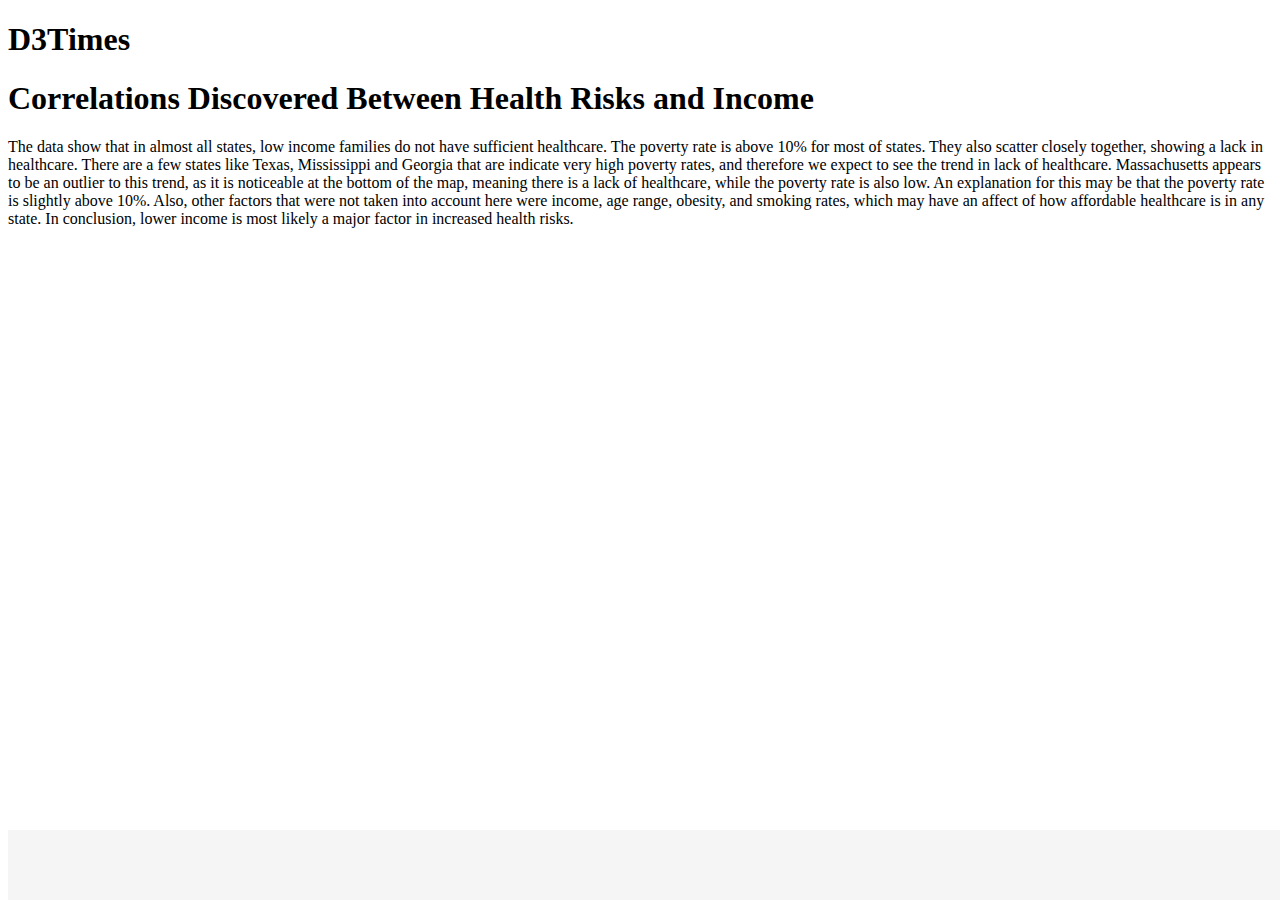
<file: index.html>
<!DOCTYPE html>
<html lang="en">

<head>
  <meta charset="UTF-8">
  <title>D3Times</title>
  <link rel="stylesheet" href="https://stackpath.bootstrapcdn.com/bootstrap/4.1.3/css/bootstrap.min.css" integrity="sha384-MCw98/SFnGE8fJT3GXwEOngsV7Zt27NXFoaoApmYm81iuXoPkFOJwJ8ERdknLPMO" crossorigin="anonymous">
  <link rel="stylesheet" href="assets/css/style.css">
  <link rel="stylesheet" href="assets/css/d3Style.css">

</head>

<body>
  <div class="container">
    <div class="row">
      <div class="col-xs-12 col-md-12">
        <h1>D3Times</h1>
      </div>
    </div>
    <div class="row">
      <div class="col-xs-12  col-md-9">
        <div id="scatter">
          <!-- We append our chart here. -->
        </div>
      </div>
    </div>
    <div class="row">
      <div class="col-xs-12  col-md-9">
        <div class="article">
          <h1>Correlations Discovered Between Health Risks and Income</h1>
          <p>The data show that in almost all states, low income families do not have sufficient healthcare. The poverty rate is above 10% for most of states.
             They also scatter closely together, showing a lack in healthcare.
             There are a few states like Texas, Mississippi and Georgia that are indicate very high poverty rates,
             and therefore we expect to see the trend in lack of healthcare.
             
             Massachusetts appears to be an outlier to this trend, as it is noticeable at the bottom of the map, 
             meaning there is a lack of healthcare, while the poverty rate is also low. An explanation for this
             may be that the poverty rate is slightly above 10%. Also, other factors that were not taken into account
             here were income, age range, obesity, and smoking rates, which may have an affect of how affordable
             healthcare is in any state.
    
            In conclusion, lower income is most likely a major factor in increased health risks.</p>
        </div>
      </div>
    </div>
  </div>

  <!-- Footer-->
  <div id="footer">
  </div>
  <script src="https://code.jquery.com/jquery-3.3.1.slim.min.js" integrity="sha384-q8i/X+965DzO0rT7abK41JStQIAqVgRVzpbzo5smXKp4YfRvH+8abtTE1Pi6jizo" crossorigin="anonymous"></script>
  <script src="https://cdnjs.cloudflare.com/ajax/libs/popper.js/1.14.3/umd/popper.min.js" integrity="sha384-ZMP7rVo3mIykV+2+9J3UJ46jBk0WLaUAdn689aCwoqbBJiSnjAK/l8WvCWPIPm49" crossorigin="anonymous"></script>
  <script src="https://stackpath.bootstrapcdn.com/bootstrap/4.1.3/js/bootstrap.min.js" integrity="sha384-ChfqqxuZUCnJSK3+MXmPNIyE6ZbWh2IMqE241rYiqJxyMiZ6OW/JmZQ5stwEULTy" crossorigin="anonymous"></script>
  <script src="https://d3js.org/d3.v5.min.js"></script>
  <!--<script src="https://cdnjs.cloudflare.com/ajax/libs/d3-tip/0.9.1/d3-tip.js"></script>-->
  <script type="text/javascript" src="assets/js/app.js"></script>

</body>

</html>
</file>
<file: assets/css/d3Style.css>
.aText {
  font-family: sans-serif;
  font-size: 16px;
  text-anchor: middle;
}

.active {
  font-weight: bold;
  fill: #000;
  transition: fill 0.3s ease-out;
  text-anchor: middle;
}

.inactive {
  font-weight: lighter;
  fill: #c9c9c9;
  transition: fill 0.3s ease-out;
  text-anchor: middle;
}

.inactive:hover {
  fill: #000;
  cursor: pointer;
}

/* font size dependent on radius, see app.js */
.stateText {
  font-family: sans-serif;
  fill: #fff;
  text-anchor: middle;
}

.stateCircle {
  fill: #89bdd3;
  stroke: #e3e3e3;
}

.chart {
  display: block;
  margin: 0;
}

.d3-tip {
  padding: 6px;
  font-size: 12px;
  line-height: 1;
  line-height: 1.5em;
  color: #fff;
  text-align: center;
  text-transform: capitalize;
  background: rgba(0, 0, 0, 0.8);
  border-radius: 4px;
}

/* Mobile Rules */
@media screen and (max-width: 530px) {
  .stateText {
    display: none;
  }

  .aText {
    font-size: 14px;
  }
}

@media screen and (max-width: 400px) {
  .aText {
    font-size: 13px;
  }
}
</file>
<file: assets/css/style.css>
.iframeContainer {
  padding: 20px;
  border: 1px solid #e3e3e3;
}

/* Sticky Footer rules (https://getbootstrap.com/examples/sticky-footer/) */
html {
  position: relative;
  min-height: 100%;
}

body {
  /* Padding bottom by footer height */
  padding-bottom: 80px;
}

#footer {
  position: absolute;
  bottom: 0;
  width: 100%; /* Set the fixed height of the footer here */
  height: 10px;
  padding-top: 20px;
  padding-bottom: 40px;
  text-align: center;
  background-color: #f5f5f5;
}

#footer p {
  margin: 0;
  font-size: 16px;
}

/* .inactive {
  stroke: gray;
  font-size: 14px;
}

.active{
  font-size: 18px;
}

.scatter{
  padding-bottom: 10px;
}

.tooltip{
  background-color: #e7d189;
  text-align:center;
  padding: 10px;
} */
</file>
